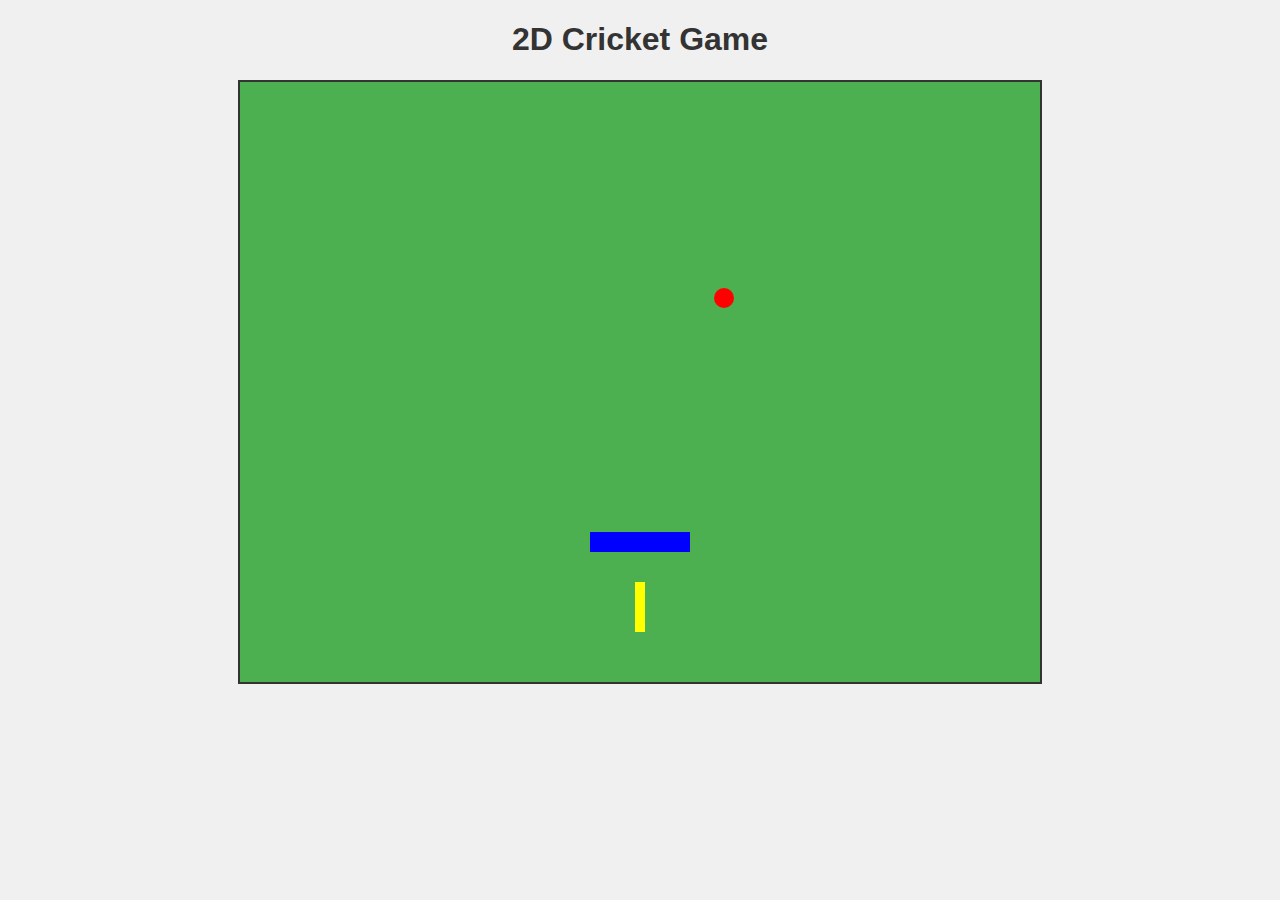
<file: index.html>
<!DOCTYPE html>
<html lang="en">
<head>
    <meta charset="UTF-8">
    <meta name="viewport" content="width=device-width, initial-scale=1.0">
    <title>2D Cricket Game</title>
    <link rel="stylesheet" href="style.css">
</head>
<body>
    <h1>2D Cricket Game</h1>
    <canvas id="cricketCanvas" width="800" height="600"></canvas>
    <script src="game.js"></script>
</body>
</html>
</file>
<file: style.css>
body {
    text-align: center;
    font-family: Arial, sans-serif;
    background-color: #f0f0f0;
}

h1 {
    color: #333;
}

canvas {
    border: 2px solid #333;
    background-color: #ffffff;
}
</file>
